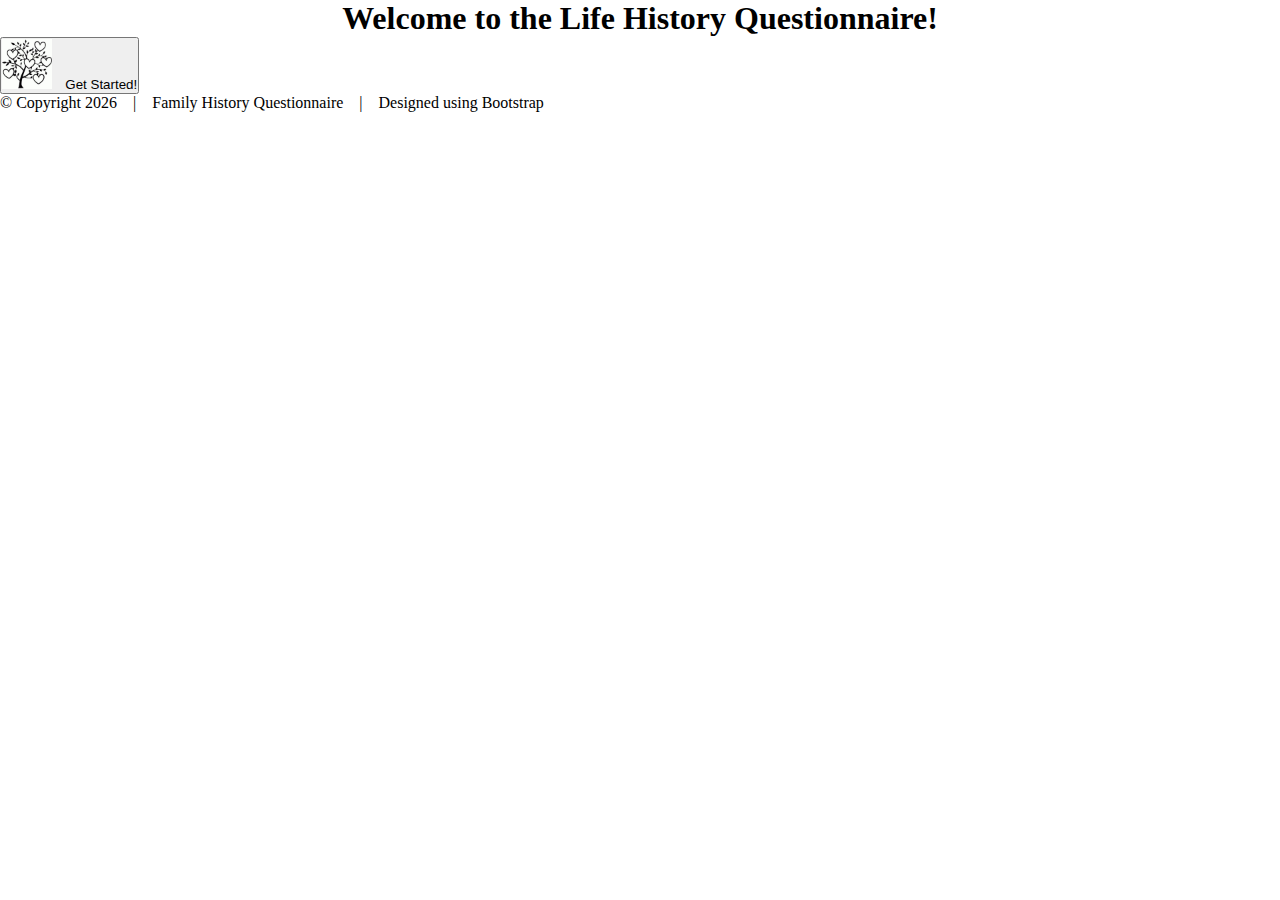
<file: index.html>
<!DOCTYPE html>
<html lang="en">
<head>
    <meta charset="UTF-8">
    <meta http-equiv="X-UA-Compatible" content="IE=edge">
    <meta name="viewport" content="width=device-width, initial-scale=1.0">
    <link rel="stylesheet" href="css/index.css">
    <!-- CSS only -->
    <link href="https://cdn.jsdelivr.net/npm/bootstrap@5.2.0-beta1/dist/css/bootstrap.min.css" rel="stylesheet" integrity="sha384-0evHe/X+R7YkIZDRvuzKMRqM+OrBnVFBL6DOitfPri4tjfHxaWutUpFmBp4vmVor" crossorigin="anonymous">
    <title>Home | Family History Questionnaire</title>
</head>
<body>
    <div class="vh-100">
        <div class="d-flex align-items-center h-100">
            <div class="text-center shadow p-5 mt-0 mb-0 ms-auto me-auto bg-body rounded">
                <h1 class="mt-5 mb-5">Welcome to the Life History Questionnaire!</h1>
                <button type="submit" class="btn btn-primary centered mt-5 mb-5" onclick="location.href='famHistForm.html'"><img src="assets/heart_tree.jpg" class="logo rounded">&emsp;Get Started!</button>
                <footer class="centered w-100 mb-5 text-center">
                    &copy; Copyright <script>document.write(/\d{4}/.exec(Date())[0])</script>&emsp;|&emsp;Family History Questionnaire&emsp;|&emsp;Designed using Bootstrap
                </footer>
            </div>
        </div>
    </div>
</body>
</html>
</file>
<file: css/index.css>
* {
    box-sizing: border-box;
    padding: 0;
    margin: 0;
}

.centered {
    margin: 0 auto !important;
}

.logo {
    width: 50px;
    height: 50px;
}

h1 {
    text-align: center;
}

a {
    color: #fff !important;
    text-decoration: none !important;
}
</file>
